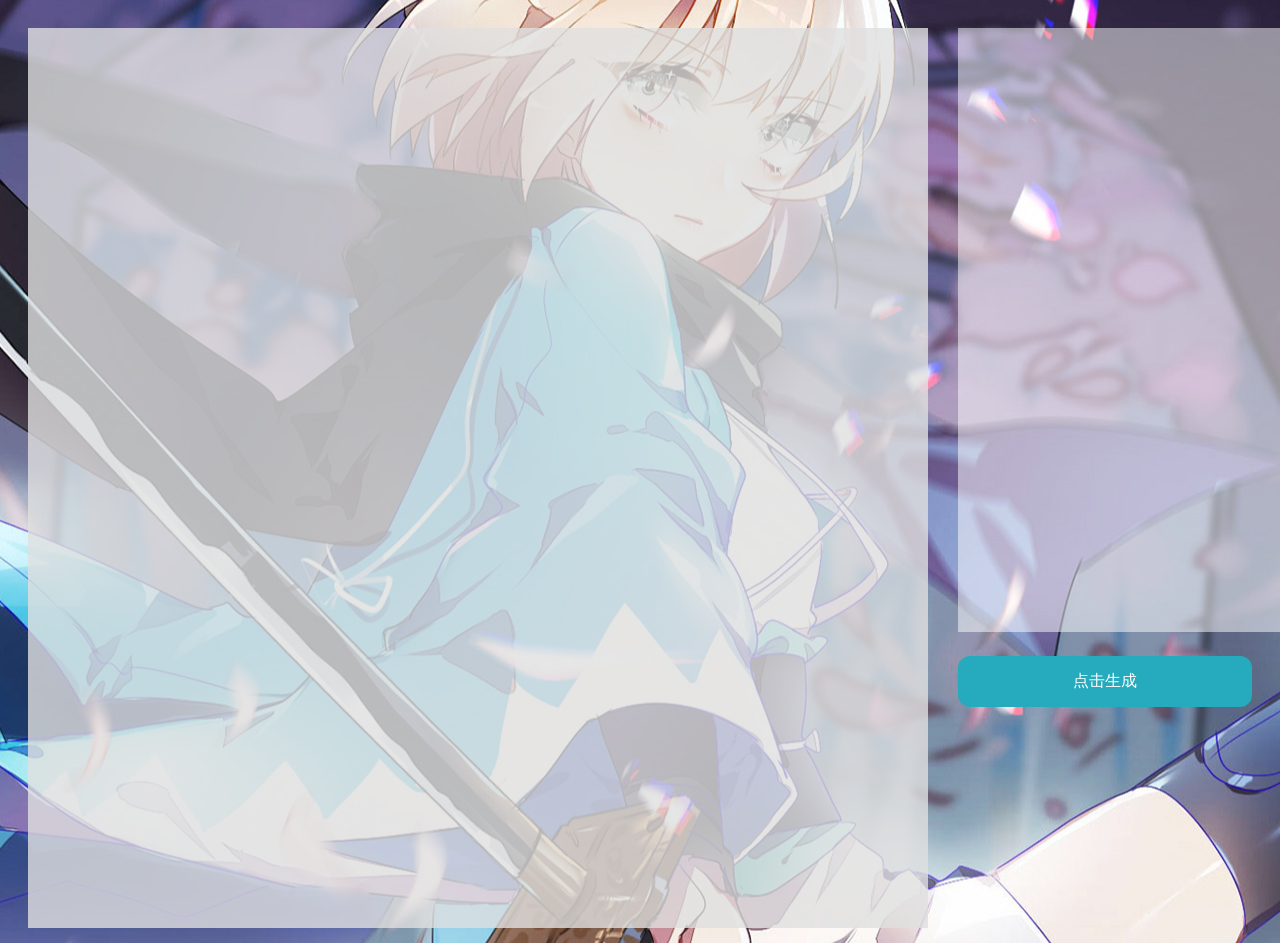
<file: demo1.1/index.html>
<!DOCTYPE html>
<meta charset="utf-8">
<title>tree</title>
<style>
    .node {
        cursor: pointer;
    }
    
    .node circle {
        fill: #fff;
        stroke: steelblue;
        stroke-width: 1.5px;
    }
    
    .node text {
        font: 10px sans-serif;
    }
    
    .link {
        fill: none;
        stroke: #ccc;
        stroke-width: 1.5px;
    }
    
    .tree {
        opacity: 0.8;
        float: left;
        width: 900px;
        height: 900px;
        position: absolute;
        margin: 20px 5px 15px 20px;
        background: #E0E0E0;
    }
    
    .tree svg {
        width: 100%;
        height: 100%;
    }
    
    body {
        background: url(./background.jpg)no-repeat center center;
    }
</style>
<style type="text/css">
    .mydiv {
        float: left;
        position: relative;
        width: 300px;
        height: 900px;
        /* background: #ccc; */
        margin: 20px 10px 15px 950px;
    }
    
    .button {
        /* float: inherit; */
        position: relative;
        top: 20px;
        right: 20;
        bottom: auto;
        border-radius: 12px;
        background-color: #25abbd;
        border: none;
        color: white;
        padding: 15px 115px;
        text-align: center;
        text-decoration: none;
        display: inline-block;
        font-size: 16px;
        cursor: pointer;
    }
</style>

<body>
    <div class="div">
        <div class="tree" id="tree"></div>

        <div class="mydiv">
            <textarea style="opacity: 0.5;border-style:none; " rows="40" cols="40"></textarea>
            <input type="button" class="button" value="点击生成">
        </div>

    </div>


    <script src="http://apps.bdimg.com/libs/d3/3.4.8/d3.min.js"></script>
    <script>
        var json = [];
        var node = {
            "name": "",
            "children": [{
                "name": "",
                "children": [],
                "Tree": 0,
                "skill": ""
            }],
            "Tree": 0, //有没有另外一棵树
            "skill": ""

        };
        var Name = {}
        var shuru = "导师：张三\
\n2016级博士生：天一、王二、吴五\
\n2015级硕士生：李四、王五、许六\
\n2016级硕士生：刘一、李二、李三\
\n2017级本科生：刘六、琪七、司四\
\n\n刘六：JAVA、数学建模\
\n\n李二：字节跳动、京东云"

        function messege() {
            var mdata = shuru;
            var trees = mdata.split("\n\n\n"); //分割树
            var position = '';
            var name = '';
            var skill = '';
            for (var i = 0; i < trees.length; i++) { //第几个树
                var page = trees[i].split("\n\n"); //分割关系与信息
                var skillman = {}; //清空技能人
                for (var j = 0; j < page.length; j++) {
                    if (j == 0) { //关系
                        continue; //最后执行，先获得信息
                        // var rela=page[j].split('\n');    //分割行
                        // for(var k=0;k<rela.length;k++){
                        //     var hang=rela[k].split('：');   //注意符号中文
                        //     position=hang[0];
                        //     name=hang[1];
                        //     if(position=="导师"){   //导师
                        //         var node={
                        //             "name":name,
                        //             "children":[],
                        //             "tree":0,
                        //             "skill":""
                        //         };
                        //         tree[i]=node;
                        //     }
                        //     else {              //学生
                        //         var name1=name.split("、");
                        //         var node1={
                        //             "name":position,
                        //             "children":name1,
                        //             "tree":0,
                        //             "skill":""
                        //         };
                        //         tree[i].children[k-1]=node1;
                        //     }
                        // }
                    } else { //人物信息   //先
                        var rela = page[j].split('\n'); //分割行
                        for (var k = 0; k < rela.length; k++) {
                            var hang = rela[k].split('：');
                            name = hang[0];
                            skill = hang[1];
                            skillman[name] = skill;
                        }
                    }
                }
                var rela = page[0].split('\n'); //分割行
                for (var k = 0; k < rela.length; k++) {
                    var hang = rela[k].split('：'); //注意符号中文
                    position = hang[0];
                    name = hang[1];
                    if (position == "导师") { //导师
                        var node = {
                            "name": name,
                            "children": [],
                            "tree": 0,
                            "skill": ""
                        };
                        if (skillman.hasOwnProperty(name)) {
                            node.skill = skillman[name];
                        }
                        json[i] = node;
                    } else { //学生
                        var name1 = name.split("、");
                        var node1 = {
                            "name": position,
                            "children": [],
                            "tree": 0,
                            "skill": ""
                        };
                        for (var k1 = 0; k1 < name1.length; k1++) {
                            var node2 = {
                                "name": name1[k1],
                                "children": [],
                                "tree": 0,
                                "skill": ""
                            }
                            if (skillman.hasOwnProperty(name1[k1])) {
                                node2.skill = skillman[name1[k1]];
                            }
                            node1.children[k1] = node2;
                        }
                        json[i].children[k - 1] = node1;
                    }
                }
            }
        }
        messege();

        // var json = [  
        //   {  
        //   "name": "张三",  
        //   "parent": "null",  
        //   "children": [  
        //     {  
        //       "name": "李四",  
        //       "parent": "张三",  
        //       "children": [  
        //         {  
        //           "name": "王五",  
        //           "parent": "李四",
        //           "children": [
        //           {"name": "程六","parent": "王五" },
        //           {"name": "王八","parent": "王五" },
        //           {"name": "王七","parent": "王五" },
        //           {
        //           	"name": "王九",
        //           	"parent": "王五",
        //           	"children":[
        //           	{"name": "王十","parent": "王五" },
        //           	{"name": "王十一","parent": "王五" },
        //           	{"name": "王十二","parent": "王五" },
        //           	{"name": "王十三","parent": "王五" },
        //           	{"name": "王十四","parent": "王五" },
        //           	{
        //           		"name": "程五",
        //           		"parent": "王五",
        //           		"children":[
        // 		          	{"name": "程六","parent": "程五" },
        // 		          	{"name": "程七","parent": "程五" },
        // 		          	{"name": "程八","parent": "程五" },
        // 		          	{"name": "小张","parent": "小红" },
        // 			      	{"name": "小王","parent": "小红" },
        // 			      	{"name": "小程","parent": "小红" },
        // 			      	{"name": "小陈","parent": "小红" },
        // 			      	{"name": "小明","parent": "小红" },
        // 			      	{"name": "小张","parent": "小红" },
        // 			      	{"name": "小王","parent": "小红" },
        // 			      	{"name": "小程","parent": "小红" },
        // 			      	{"name": "小陈","parent": "小红" },
        // 			      	{"name": "小明","parent": "小红" },
        // 			      	{"name": "小张","parent": "小红" },
        // 			      	{"name": "小王","parent": "小红" },
        // 			      	{"name": "小程","parent": "小红" },
        // 			      	{"name": "小陈","parent": "小红" },
        // 			      	{"name": "小明","parent": "小红" },
        // 			      	{"name": "小张","parent": "小红" },
        // 			      	{"name": "小王","parent": "小红" },
        // 			      	{"name": "小程","parent": "小红" },
        // 			      	{"name": "小陈","parent": "小红" },
        // 		          	{"name": "程九","parent": "程五" },
        // 		          	{
        // 		          		"name": "程十",
        // 		          		"parent": "程五",
        // 		          		"children":[
        // 		          			{"name": "程十一","parent": "程十" },
        // 					        {"name": "程十二","parent": "程十" },
        // 					        {"name": "程十三","parent": "程十" },
        // 					        {"name": "小张","parent": "小红" },
        // 					      	{"name": "小王","parent": "小红" },
        // 					      	{"name": "小程","parent": "小红" },
        // 					      	{"name": "小陈","parent": "小红" },
        // 					      	{"name": "小明","parent": "小红" },
        // 					      	{"name": "小张","parent": "小红" },
        // 					      	{"name": "小王","parent": "小红" },
        // 					      	{"name": "小程","parent": "小红" },
        // 					      	{"name": "小陈","parent": "小红" },
        // 					      	{"name": "小明","parent": "小红" },
        // 					      	{"name": "小张","parent": "小红" },
        // 					      	{"name": "小王","parent": "小红" },
        // 					      	{"name": "小程","parent": "小红" },
        // 					      	{"name": "小陈","parent": "小红" },
        // 					      	{"name": "小明","parent": "小红" },
        // 					      	{"name": "小张","parent": "小红" },
        // 					      	{"name": "小王","parent": "小红" },
        // 					      	{"name": "小程","parent": "小红" },
        // 					      	{"name": "小陈","parent": "小红" },
        // 		          		]
        // 		          	},
        //           		]
        //           	}
        //           	]
        //           }
        //           ]
        //         },  
        //         {  
        //           "name": "马一",  
        //           "parent": "李四",
        //           "children":[
        //           	{"name": "马二","parent": "马一" },
        //           	{"name": "马三","parent": "马一" },
        //           	{"name": "马四","parent": "马一" },
        //           	{"name": "马五","parent": "马一" },
        //           	{"name": "马六","parent": "马一" },
        //           	{"name": "马七","parent": "马一" },
        //           	{"name": "小明","parent": "小红" },
        // 	      	{"name": "小张","parent": "小红" },
        // 	      	{"name": "小王","parent": "小红" },
        // 	      	{"name": "小程","parent": "小红" },
        // 	      	{"name": "小陈","parent": "小红" },
        // 	      	{"name": "小明","parent": "小红" },
        // 	      	{"name": "小张","parent": "小红" },
        // 	      	{"name": "小王","parent": "小红" },
        // 	      	{"name": "小程","parent": "小红" },
        // 	      	{"name": "小陈","parent": "小红" },
        // 	      	{"name": "小张","parent": "小红" },
        // 	      	{"name": "小王","parent": "小红" },
        // 	      	{"name": "小程","parent": "小红" },
        // 	      	{"name": "小陈","parent": "小红" },
        // 	      	{"name": "小明","parent": "小红" },
        // 	      	{"name": "小张","parent": "小红" },
        // 	      	{"name": "小王","parent": "小红" },
        // 	      	{"name": "小程","parent": "小红" },
        // 	      	{"name": "小陈","parent": "小红" },
        // 	      	{"name": "小明","parent": "小红" },
        // 	      	{"name": "小张","parent": "小红" },
        // 	      	{"name": "小王","parent": "小红" },
        // 	      	{"name": "小程","parent": "小红" },
        // 	      	{"name": "小陈","parent": "小红" },
        // 	      	{"name": "小明","parent": "小红" },
        // 	      	{"name": "小张","parent": "小红" },
        // 	      	{"name": "小王","parent": "小红" },
        // 	      	{"name": "小程","parent": "小红" },
        // 	      	{"name": "小陈","parent": "小红" },
        // 	      	{"name": "小明","parent": "小红" },
        // 	      	{"name": "小张","parent": "小红" },
        // 	      	{"name": "小王","parent": "小红" },
        // 	      	{"name": "小程","parent": "小红" },
        // 	      	{"name": "小陈","parent": "小红" },
        // 	      	{"name": "小明","parent": "小红" },
        // 	      	{"name": "小张","parent": "小红" },
        // 	      	{"name": "小王","parent": "小红" },
        // 	      	{"name": "小程","parent": "小红" },
        // 	      	{"name": "小陈","parent": "小红" },
        //           	]
        //         }  
        //       ]  
        //     },  
        //     {  
        //       "name": "小红",  
        //       "parent": "张三",
        //       "children":[
        //       	{"name": "小明","parent": "小红" },
        //       	{"name": "小张","parent": "小红" },
        //       	{"name": "小王","parent": "小红" },
        //       	{"name": "小程","parent": "小红" },
        //       	{"name": "小陈","parent": "小红" },
        //       	{"name": "小明","parent": "小红" },
        //       	{"name": "小张","parent": "小红" },
        //       	{"name": "小王","parent": "小红" },
        //       	{"name": "小程","parent": "小红" },
        //       	{"name": "小陈","parent": "小红" },
        //       	{"name": "小明","parent": "小红" },
        //       	{"name": "小张","parent": "小红" },
        //       	{"name": "小王","parent": "小红" },
        //       	{"name": "小程","parent": "小红" },
        //       	{"name": "小陈","parent": "小红" },
        //       	{"name": "小明","parent": "小红" },
        //       	{"name": "小张","parent": "小红" },
        //       	{"name": "小王","parent": "小红" },
        //       	{"name": "小程","parent": "小红" },
        //       	{"name": "小陈","parent": "小红" },
        //       	{"name": "小明","parent": "小红" },
        //       	{"name": "小张","parent": "小红" },
        //       	{"name": "小王","parent": "小红" },
        //       	{"name": "小程","parent": "小红" },
        //       	{"name": "小陈","parent": "小红" },
        //       	{"name": "小明","parent": "小红" },
        //       	{"name": "小张","parent": "小红" },
        //       	{"name": "小王","parent": "小红" },
        //       	{"name": "小程","parent": "小红" },
        //       	{"name": "小陈","parent": "小红" },

        //       ]
        //     }  
        //   ]  
        // }  
        // ];  


        var margin = [20, 120, 20, 120],
            width = document.getElementById("tree").offsetWidth,
            height = document.getElementById("tree").offsetHeight;

        var i = 0,
            duration = 750,
            root;

        var tree = d3.layout.tree()
            .size([height, width]);

        var diagonal = d3.svg.diagonal()
            .projection(function(d) {
                return [d.y, d.x];
            });

        var zoom = d3.behavior.zoom().scaleExtent([0.1, 100]).on("zoom", zoomed); //添加放大缩小事件

        var svg = d3.select("body").select("#tree").append("svg")
            .call(zoom) //给svg绑定zoom事件
            .append("g")
            .call(zoom) //给g绑定zoom事件
            .append("g")
            .attr("transform", "translate(" + margin[3] + "," + margin[0] + ")");


        root = json[0];
        root.x0 = height / 2;
        root.y0 = 0;

        function collapse(d) {
            if (d.children) {
                d._children = d.children;
                d._children.forEach(collapse);
                d.children = null;
            }
        }

        root.children.forEach(collapse);
        update(root);

        function zoomed() {
            svg.attr("transform",
                "translate(" + zoom.translate() + ")" +
                "scale(" + zoom.scale() + ")"
            );
        }

        function update(source) {

            // Compute the new tree layout.  
            var nodes = tree.nodes(root).reverse(),
                links = tree.links(nodes);

            // Normalize for fixed-depth.  
            nodes.forEach(function(d) {
                d.y = d.depth * 180;
            });

            // Update the nodes…  
            var node = svg.selectAll("g.node")
                .data(nodes, function(d) {
                    return d.id || (d.id = ++i);
                });

            // Enter any new nodes at the parent's previous position.  
            var nodeEnter = node.enter().append("g")
                .attr("class", "node")
                .attr("transform", function(d) {
                    return "translate(" + source.y0 + "," + source.x0 + ")";
                })
                .on("click", click);

            nodeEnter.append("circle")
                .attr("r", 1e-6)
                .style("fill", function(d) {
                    return d._children ? "lightsteelblue" : "#fff";
                });

            nodeEnter.append("text")
                .attr("x", function(d) {
                    return d.children || d._children ? -10 : 10;
                })
                .attr("dy", ".35em")
                .attr("text-anchor", function(d) {
                    return d.children || d._children ? "end" : "start";
                })
                .text(function(d) {
                    return d.name;
                })
                .style("fill-opacity", 1e-6);

            var nodeUpdate = node.transition()
                .duration(duration)
                .attr("transform", function(d) {
                    return "translate(" + d.y + "," + d.x + ")";
                });

            nodeUpdate.select("circle")
                .attr("r", 4.5)
                .style("fill", function(d) {
                    return d._children ? "lightsteelblue" : "#fff";
                });

            nodeUpdate.select("text")
                .style("fill-opacity", 1);

            var nodeExit = node.exit().transition()
                .duration(duration)
                .attr("transform", function(d) {
                    return "translate(" + source.y + "," + source.x + ")";
                })
                .remove();

            nodeExit.select("circle")
                .attr("r", 1e-6);

            nodeExit.select("text")
                .style("fill-opacity", 1e-6);

            var link = svg.selectAll("path.link")
                .data(links, function(d) {
                    return d.target.id;
                });

            link.enter().insert("path", "g")
                .attr("class", "link")
                .attr("d", function(d) {
                    var o = {
                        x: source.x0,
                        y: source.y0
                    };
                    return diagonal({
                        source: o,
                        target: o
                    });
                });

            link.transition()
                .duration(duration)
                .attr("d", diagonal);

            link.exit().transition()
                .duration(duration)
                .attr("d", function(d) {
                    var o = {
                        x: source.x,
                        y: source.y
                    };
                    return diagonal({
                        source: o,
                        target: o
                    });
                })
                .remove();

            nodes.forEach(function(d) {
                d.x0 = d.x;
                d.y0 = d.y;
            });
        }

        function click(d) {
            if (d.children) {
                d._children = d.children;
                d.children = null;
            } else {
                d.children = d._children;
                d._children = null;
            }
            update(d);
        }
    </script>
</body>

</html>
</file>
